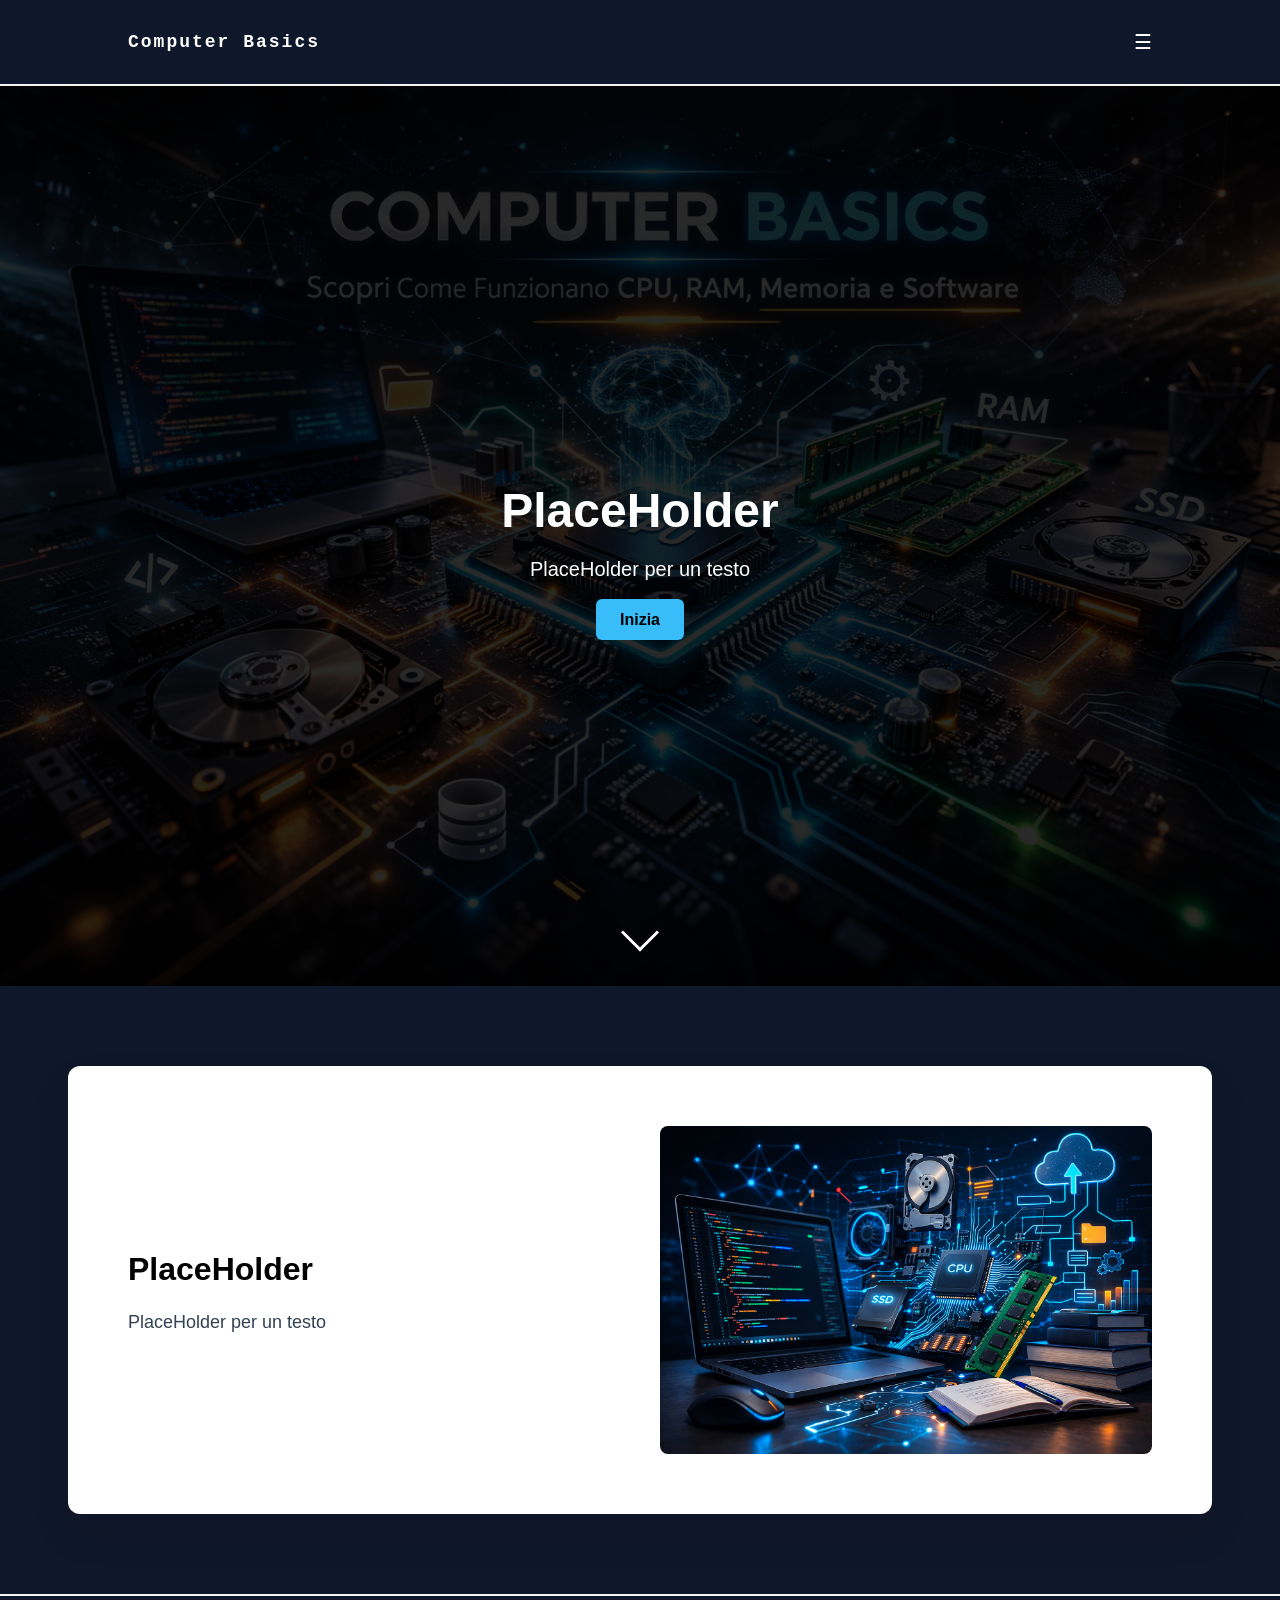
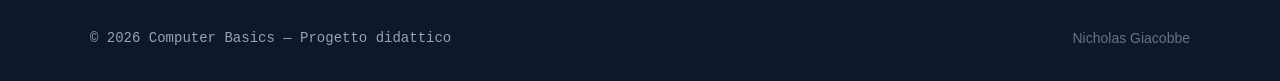
<file: index.html>
<!DOCTYPE html />
<html lang="it">
    <head>
        <meta charset="UTF-8" />
        <title>Basi del Computer</title>
        <link rel="stylesheet" href="css/style.css">
        <meta name="viewport" content="width-devide-width, initial-scale=1.0" />
    </head>

    <body>

        <div id="header-placeholder"></div>

        <section class="hero">

            <div class="hero-overlay"></div>

            <div class="hero-content">

                <h1>PlaceHolder</h1>
                <p>
                    PlaceHolder per un testo
                </p>

                <a href="#contenuto" class="hero-button">
                    Inizia
                </a>

            </div>

            <div class="scroll-indicator">
                <span></span>
            </div>

        </section>

        <main id="contenuto">
            
            <div class="content-box">

                <div class="content-layout">
                    
                    <div class="text-section">
                        <h2>PlaceHolder</h2>
                        <p>PlaceHolder per un testo</p>
                    </div>

                    <div class="image-section">
                        <img src="images/image-section_1.png" alt="immagine esempio" />
                    </div>

                </div>
                
            </div>

        </main>

        <div id="footer-placeholder"></div>

        <script src="js/loadComponents.js"></script>
        <script src="js/script.js"></script>

    </body>
</html>
</file>
<file: css/style.css>
/*=================================
    REGOLE GENERALI
====================================*/
html {
    scroll-behavior: smooth; /* Per aggiungere uno scroll più fluido */
}

/* ================================
    HEADER
=================================== */

.header {
    background: #0f172a; /* Colore sfondo Header: Blu mezzanotte */
    border-bottom: 2px solid #f4f4f4; /* Bordo sotto l'Header per evidenziare la divisione */
    width: 100%; /* Grandezza totale dell'Header */
}

/* Contenitore dove vengono racchiusi i elementi da mostrare nell'Header */
.header-container {
    max-width: 80%; /* La grandezza massima che prende (non prende tutto l'header lasciando dello spazio laterale */
    margin: auto; /* Margine automatico per centrarlo */
    
    display: flex; /* Strumento flexbox per allineare gli elementi su un asse orizzontale */
    align-items: center; /* Gli elementi sono centrati verticalmente */
    justify-content: space-between; /* Mette dello spazio tra gli elementi proporzionalmente a quanto è grande il container */

    padding-top: 20px; /* Quanda distanza ha l'elemento interno al contenitore dalla parte sopra */
    padding-bottom: 20px; /* Quanda distanza ha l'elemento interno al contenitore dalla parte sotto */
}

/* Titolo del sito contenuto nell'Header */
.logo {
    color: white; /* Colore testo: Bianco */
    font-family: "JetBrains Mono", monospace; /* Font che ha il testo */
    font-size: 18px; /* Grandezza del testo */
    letter-spacing: 2px; /* Spazio delle lettere del testo */
}

/* Icona per il menu Hamburger */
.menu-icon {
    font-size: 20px; /* Grandezza dell'icona */
    color: white; /* Colore dell'icona */
    cursor: pointer; /* Come viene visualizzato il cursore quando si fa Hover */
    transition: 0.3s; /* Effetto visivo di transizione colore quando si fa Hover */
}

/* Come cambia l'icona quando si fa Hover */
.menu-icon:hover {
    color: #38bdf8; /* Colore Icona mentre Hover: Blu */
}

/* ================================ */

/* ================================
    SIDEBAR
=================================== */

.sidebar {
    position: fixed; /* L'elemento rimane sempre visibile anche se si scorre la pagina. Non si muove */
    right: -320px; /* Permette di nascondere l'elemento fuori dallo schermo */
    top: 0; /* Metti l'elemento attaccato al bordo superiore dello schermo */

    width: 320px; /* Grandezza Sidebar */
    height: 100%; /* Prendi la grandezza massima dello schermo */
    background: #020617; /* Colore di sfondo Sidebar: Blu mezzanotte */

    padding-top: 20px; /* Quanda distanza ha l'elemento interno al contenitore dalla parte sopra */

    transition: 0.45s ease; /* Tempo impiegato in cui scorre all'interno dello schermo con un scorrimento morbido: inizio lento - veloce - fine lenta */

    display: flex; /* Strumento flexbox per allineare gli elementi su un asse orizzontale */
    flex-direction: column; /* Cambio il tipo di allineamento degli elementi mettendoli su un asse verticale */

    z-index: 1000; /* Questo elemento ha priorità su tutto. Va sopra a tutto. Z = profondità */
}

/* Quando la Sidebar è aperta */
.sidebar.open {
    right: 0; /* L'elemento viene visualizzato con un scorrimento verso sinistra fluido */
}

/* HEADER SIDEBAR */ 
.sidebar-header {
    display: flex; /* Strumento flexbox per allineare gli elementi su un asse orizzontale */
    justify-content: space-between; /* Mette dello spazio tra gli elementi proporzionalmente a quanto è grande il container */
    align-items: center; /* Gli elementi sono centrati verticalmente */

    padding: 20px; /* Distanza interna dei elementi dai bordi del contenitore */

    color: white; /* Colore dei elementi contenuti nel contenitore */
    font-family: monospace; /* Tipo di font dei testi contenuti nel contenitore */
    font-size: 22px; /* Grandezza dei testi contenuti nel contenitore */
}

/* CLOSE BUTTON */
.close-btn {
    appearance: none; /* Disattivo l'aspetto grafico predefinito dal motore di ricerca */
    -webkit-appearance: none; /* Disattivo l'aspetto grafico predefinito dell'estensione WebKit specifica del motore di ricerca */

    background: transparent; /* Disattivo il background predefinito dell'icona */
    border: none; /* Disattivo i bordi predefiniti dell'icona */
    outline: none; /* Disattivo il contorno di evidenziazione che il browser mostra di default durante l'Hover */

    color: white; /* Colore dell'icona */

    font-size: 24px; /* Grandezza dell'icona */
    font-weight: bold; /* Peso dell'icona: in questo caso in grassetto */

    cursor: pointer; /* Come viene visualizzato il cursore quando si fa Hover */

    padding: 0; /* Zero distanza interna dai bordi del contenitore: forzatura cosi che non prenda questo dato dal "Sidebar-header" */
}

/* Cambiamento quando si fa Hover sopra il pulsante di chiusura Sidebar */
.close-btn:hover {
    color: #38bdf8; /* Colore: Blu */
}

/* Categorie presenti nella sidebar */
.sidebar a {
    color: #94a3b8; /* Colore: Bianco */ 
    text-decoration: none; /* Nessuna decorazione: senza questo, i testi verrebbero sottolineati come normali link */

    padding: 18px 28px; /* Ha una distanza interna sopra e sotto degli elementi: padding: sopra sotto sinistra destra */
    font-family: monospace; /* Che font hanno i testi delle categorie */
    font-size: 18px; /* Grandezza del font delle categorie */
}

/* Quando si fa Hover sulle categorie della Sidebar */
.sidebar a:hover { 
    background: #0f172a; /* Il background prende un colore più chiaro */
    color: #38bdf8; /* Il testo prende il colore Blu */
}

/* BLOCCO SCORRIMENTO quando sidebar aperta dei contenuti dietro */
.no-scroll {
    overflow: hidden; /* Nasconde gli elementi che escono dai bordi della Sidebar */
}

/* ================================= */


/*====================================
    OVERLAY SIDEBAR: sfoca il contenuto dietro alla Sidebar
====================================== */
.overlay {
    position: fixed; /* L'elemento rimane sempre visibile anche se si scorre la pagina. Non si muove */

    top: 0; /* Metti l'elemento attaccato al bordo superiore dello schermo */
    left: 0; /* Metti l'elemento attaccato al bordo sinistro dello schermo */
    width: 100%; /* Prende la grandezza massima dello schermo */
    height: 100%; /* Prende l'altezza massima dello schermo */

    backdrop-filter: blur(5px); /* L'elemento che ha questo tag viene sfocato */
    background: rgba(0,0,0,0.3); /* Colore del background RGBA */

    opacity: 0; /* Opacità dell'elemento: quando la sidebar non è attiva */
    pointer-events: none; /* L'elemento non può ricevere nessun input quando si seleziona */

    transition: 0.3s; /* Quanto tempo ci vuole per la transizione da sfondo chiaro a sfocato */
    z-index: 900; /* Questo elemento ha priorità su tutto a parte la sidebar. Va sopra a tutto ma sotto alla sidebar. Z = profondità */
}

.overlay.active {
    opacity: 1; /* Opacità dell'elemento: quando la sidebar è attiva */
    pointer-events: auto; /* L'elemento può ricevere input quando si seleziona */
}

/*==================================== */

/*=========================================
    HERO BANNER
=========================================== */
.hero {

    position: relative;
    
    height: 100vh; /* vh = viewport height. Prendi il 100% dell'altezza della viewport (ciò che vedi a schermo) */

    display: flex; /* Strumento flexbox per allineare gli elementi su un asse orizzontale */
    align-items: center; /* Gli elementi sono centrati verticalmente */
    justify-content: center; /* Il contenuto viene allineato centralmente */

    text-align: center; /* Il testo che viene scritto al suo interno viene messo centralmente */

    background: linear-gradient( /* Colore gradiente dello sfondo insieme a una immagine */
        rgba(0,0,0,0.6),
        rgba(0,0,0,0.6)
    ),
    url("../images/hero-bg.png");

    background-size: cover; /* Copre completamente l'elemento, anche se deve essere ritagliata */
    background-position: center; /* Allineamento centrale del contenuto del background */

    color: white; /* Colore degli elementi al suo interno: Bianco */

}

.hero-content {

    position: relative;
    z-index: 2;

    max-width: 700px; /* Grandezza massima del contenuto all'interno del Hero banner */
    padding: 20px; /* Distanza interna dai bordi del contenitore */

}

.hero-overlay {

    position: absolute;

    top: 0;
    left: 0;

    width: 100%;
    height: 100%;

    background: rgba(0,0,0,0.6);

}

.hero h1 {

    font-size: 48px; /* Grandezza del testo all'interno del hero banner */
    margin-bottom: 20px; /* Distaza esterna dal bordo inferiore del contenitore */

}

.hero p {
    
    font-size: 20px; /* Grandezza del testo all'interno del hero banner */
    margin-bottom: 30px; /* Distanza esterna dal bordo inferiore del contenitore */

}

.hero-button {

    padding: 12px 24px; /* Distanza interna dal bordo superiore e inferiore del contenitore */

    background: #38bdf8; /* Colore del background del pulsante: Azzurro */
    color: black; /* Colore del testo all'interno del bottone */

    text-decoration: none; /* Nessuna decorazione del testo all'interno del bottone */

    border-radius: 6px; /* Angoli smussati del pulsante */

    font-weight: bold; /* Peso del testo: grassetto */

}

/* SCROLL INDICATOR */
.scroll-indicator {

    position: absolute;

    bottom: 40px;
    left: 50%;

    transform: translateX(-50%);

    z-index: 2;

}

.scroll-indicator span {

    display: block;

    width: 24px;
    height: 24px;

    border-bottom: 3px solid white;
    border-right: 3px solid white;

    transform: rotate(45deg);

    animation: scroll-arrow 2s infinite;
}

/* ANIMAZIONE SCROLL INDICATOR */
@keyframes scroll-arrow {

    0% {
        opacity: 0;
        transform: rotate(45deg) translate(-10px, -10px);
    }

    50% {
        opacity: 50%;
    }

    100% {
        opacity: 0;
        transform: rotate(45deg) translate(10px, 10px);
    }
}


/*========================================= */

/*==========================================
    CONTENT LAYOUT
============================================ */
.content-box {

    max-width: 80%;
    margin: 80px auto;

    background: white;
    padding: 60px;

    border-radius: 12px;
    box-shadow: 0 20px 40px rgba(0,0,0,0.08);
}

.content-layout {

    display: flex; /* Strumento flexbox per allineare gli elementi su un asse orizzontale */
    gap: 40px;  /* Distanza minima tra i contenuti all'interno del contenitore */

    height: auto;

    align-items: center; /* Allineamento centrale orizzontalmente dei elementi nel contenitore */
}

/* TESTO */
.text-section {
    
    flex: 1; /* Prende il 50% dello spazio Flex del contenitore */

}

.text-section h2 {

    font-size: 32px;
    margin-bottom: 20px;
    
}

.text-section p {
    
    font-size: 18px;
    line-height: 1.6;
    color: #334155;
}

/* IMMAGINE */
.image-section {

    flex: 1; /* Prende il 50% dello spazio Flex del contenitore */
    text-align: center; /* Allinea l'elemento centrale orizzontalmente */
    justify-content: center;
    align-items: center;

}

.image-section img {

    max-width: 100%; /* L'immagine all'interno del contenitore prende il 100% di grandezza del contenitore */
    height: auto; /* L'altezza dell'immagine è automatica in proporzione della grandezza */
    border-radius: 8px;
}

/* ======================================== */

/*===========================================
    FOOTER
============================================= */
.footer {
    margin-top: 60px; /* Distanza esterna superiore agli elementi */

    background: #0f172a; /* Colore di sfondo del footer: Blu mezzanotte */
    border-top: 2px solid #f4f4f4; /* Bordo sopra il footer per evidenziare la divisione */


}

.footer-container {

    max-width: 1100px; /* Grandezza massima del contenitore del footer */
    margin: auto; /* Margini automatici per centrale il contenuto */

    padding: 20px; /* Distanza degli elementi interni dai bordi del contenitore */

    display: flex; /* Allineamento degli elementi su un asse orizzontale */
    justify-content: space-between; /* Spazio in mezzo agli elementi contenuti nel container */
    align-items: center; /* Allineare tutti gli elementi centrali orizzontalmente */
}

.footer-text {

    color: #94a3b8; /* Colore del testo nel footer */
    font-family: monospace; /* Font del testo contenuto nel footer */
    font-size: 14px; /* Grandezza del testo contenuto nel footer */

}

.footer-author {

    color: #64748b; /* Colore del testo con il nome dell'autore nel footer */
    font-size: 14px; /* Grandezza del testo con il nome dell'autore nel footer */

}

/*========================================= */

body {
    font-family: Arial, sans-serif; 
    margin: 0;
    background: #0f172a;
}

@keyframes fade {
    from {opacity: 0;}
    to {opacity: 1;}
}

.active {
    display: block;
}

/* =====================================
    MOBILE
======================================== */
@media (max-width: 768px) {
    .logo {
        font-size: 20px; /* Grandezza del testo da mobile */
    }

    .menu-icon {
        font-size: 24px; /* Grandezza dell'icona Hamburger da mobile */
    }

    .sidebar {
        width: 85%; /* Grandezza della sidebar da mobile */
        right: -85%; /* Nascondere l'elemento fuori dallo schermo da mobile */
    }

    .sidebar a {
        font-size: 20px; /* Grandezza del testo da mobile */
        padding: 20px; /* Distanza interna degli elementi da mobile */
    }

    p {
        line-height: 1.6; /* Altezza della distanza tra le righe dei testi da mobile */
    }

    .content-layout {
        flex-direction: column; 
    }
}


/* ===================================== */
</file>
